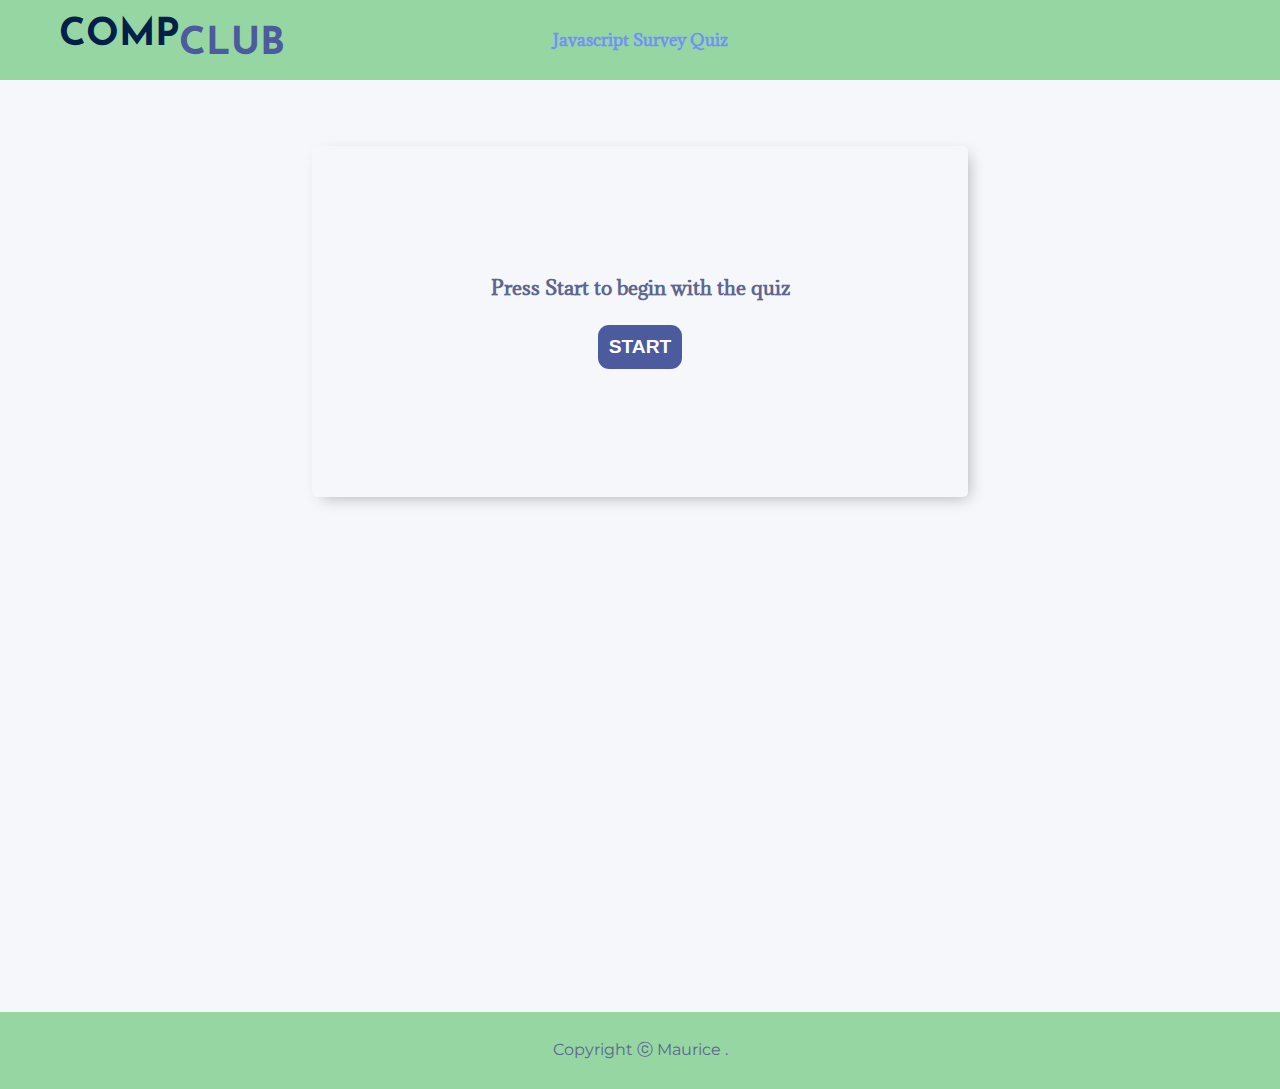
<file: index.html>
<!DOCTYPE html>
<html lang="en">
  <head>
    <meta charset="UTF-8" />
    <meta http-equiv="X-UA-Compatible" content="IE=edge" />
    <meta name="viewport" content="width=device-width, initial-scale=1.0" />
    <title>Quiz Board</title>
    <link
      href="https://fonts.googleapis.com/css2?family=Actor&family=Adamina&family=Josefin+Sans:wght@100;200;300;400;500;600;700&family=Montserrat:wght@100;200;300;400;500;600;700;800;900&display=swap"
      rel="stylesheet"
    />
    <link rel="stylesheet" href="./assets/css/styles.css" />
  </head>
  <body>
    <nav>
      <div class="navMenu">
        <div class="logo">
          <h1>
            <span class="logoTitle">COMP</span
            ><span class="logoSubTitle">CLUB</span>
          </h1>
        </div>
        <div class="pageTitle">Javascript Survey Quiz</div>
        <div class="navButton"></div>
      </div>
    </nav>
    <section id="home">
      <div id="heading" class="landingHeader">
        <h3>Press Start to begin with the quiz</h3>
        <button class="startButton" type="submit">
          <a href="./assets/pages/quiz.html">START</a>
        </button>
      </div>
    </section>
    <div class="footer">
      <p class="footerText">
        Copyright ⓒ
        <a
          href="https://github.com/moryno"
          target="_blank"
          rel="noopener noreferrer"
          >Maurice</a
        >
        .
      </p>
    </div>
    <script src="./assets/js/quiz.js"></script>
  </body>
</html>
</file>
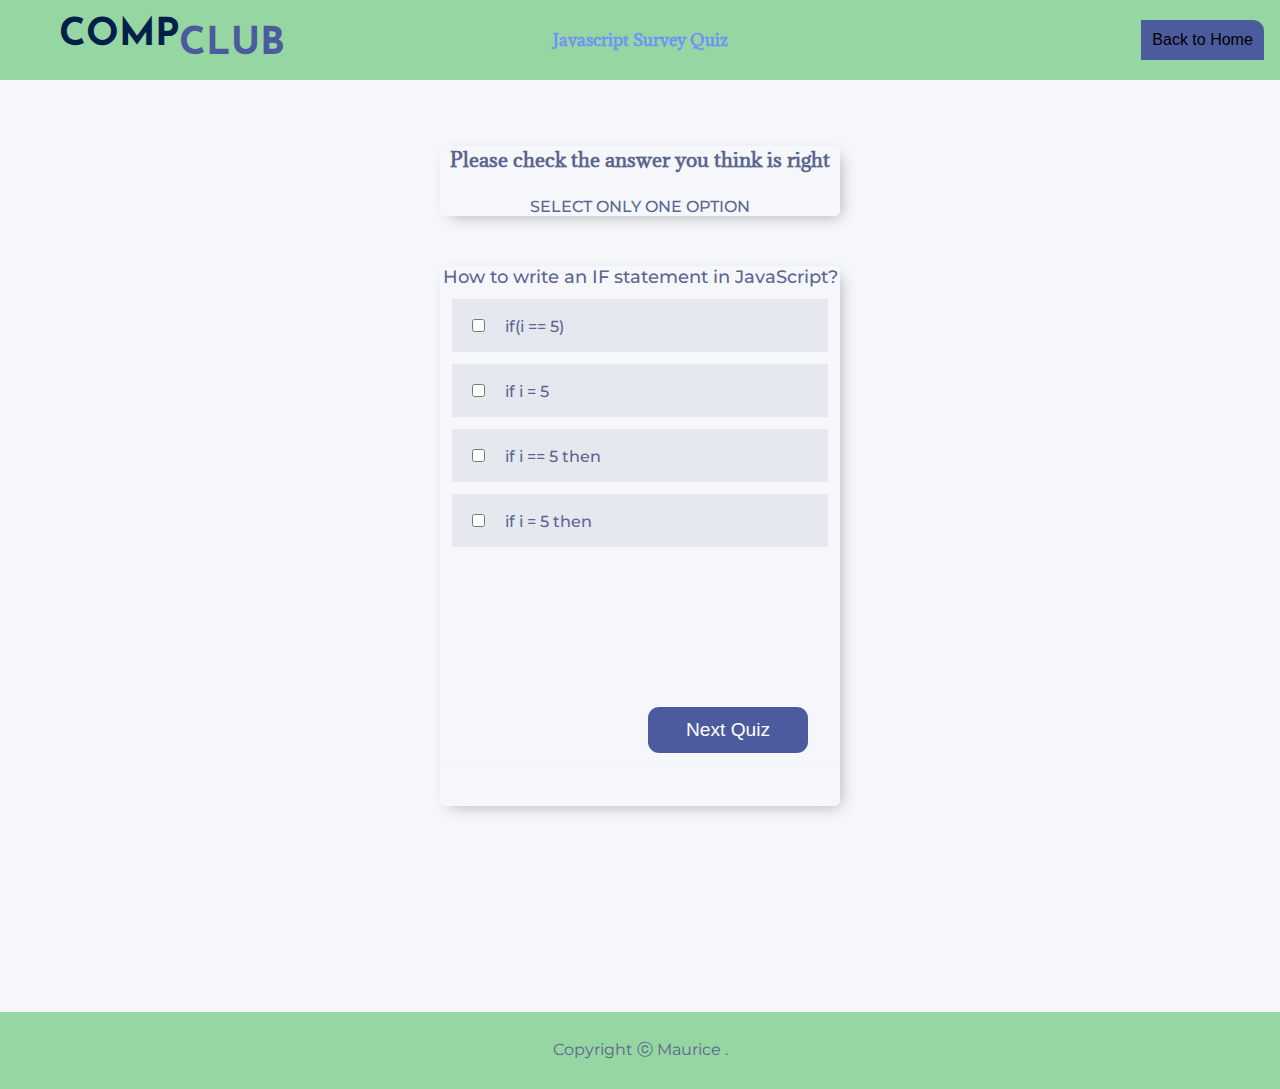
<file: assets/pages/quiz.html>
<!DOCTYPE html>
<html lang="en">
  <head>
    <meta charset="UTF-8" />
    <meta http-equiv="X-UA-Compatible" content="IE=edge" />
    <meta name="viewport" content="width=device-width, initial-scale=1.0" />
    <title>Quiz Board</title>
    <link
      href="https://fonts.googleapis.com/css2?family=Actor&family=Adamina&family=Josefin+Sans:wght@100;200;300;400;500;600;700&family=Montserrat:wght@100;200;300;400;500;600;700;800;900&display=swap"
      rel="stylesheet"
    />
    <link rel="stylesheet" href="../css/styles.css" />
  </head>
  <body>
    <nav>
      <div class="navMenu">
        <div class="logo">
          <h1>
            <span class="logoTitle">COMP</span
            ><span class="logoSubTitle">CLUB</span>
          </h1>
        </div>
        <div class="pageTitle">Javascript Survey Quiz</div>
        <div class="navButton">
          <button type="submit">
            <a href="../../index.html">Back to Home</a>
          </button>
        </div>
      </div>
    </nav>
    <section id="home">
      <div id="heading">
        <h3>Please check the answer you think is right</h3>
        <p>SELECT ONLY ONE OPTION</p>
      </div>
      <div class="box">
        <div class="wrapper">
          <div id="form">
            <div class="item currentSlide">
              <p>How to write an IF statement in JavaScript?</p>

              <div class="inputContainer">
                <ul>
                  <li>
                    <input
                      class="selected"
                      type="checkbox"
                      name="quiz1"
                      value="correct"
                      onclick="checkedBox(this)"
                    />if(i == 5)
                  </li>
                  <li>
                    <input
                      class="selected"
                      type="checkbox"
                      name="quiz1"
                      value="wrong"
                      onclick="checkedBox(this)"
                    />if i = 5
                  </li>
                  <li>
                    <input
                      class="selected"
                      type="checkbox"
                      name="quiz1"
                      value="wrong"
                      onclick="checkedBox(this)"
                    />if i == 5 then
                  </li>
                  <li>
                    <input
                      class="selected"
                      type="checkbox"
                      name="quiz1"
                      value="wrong"
                      onclick="checkedBox(this)"
                    />if i = 5 then
                  </li>
                </ul>
              </div>
              <button class="nextQuiz">Next Quiz</button>
            </div>
            <div class="item">
              <p>Where is the correct place to insert a JavaScript?</p>
              <div class="inputContainer">
                <ul>
                  <li>
                    <input
                      class="selected"
                      type="checkbox"
                      name="quiz1"
                      value="wrong"
                      onclick="checkedBox(this)"
                    />
                    The head section
                  </li>
                  <li>
                    <input
                      class="selected"
                      type="checkbox"
                      name="quiz1"
                      value="correct"
                      onclick="checkedBox(this)"
                    />The body section
                  </li>
                  <li>
                    <input
                      class="selected"
                      type="checkbox"
                      name="quiz1"
                      value="wrong"
                      onclick="checkedBox(this)"
                    />Both the head section and body section
                  </li>
                </ul>
              </div>
              <button class="prevQuiz">Prev Quiz</button>
              <button class="nextQuiz">Next Quiz</button>
            </div>
            <div class="item">
              <p>The external JavaScript file must contain the script tag.</p>
              <div class="inputContainer">
                <ul>
                  <li>
                    <input
                      class="selected"
                      type="checkbox"
                      name="quiz1"
                      value="correct"
                      onclick="checkedBox(this)"
                    />True
                  </li>
                  <li>
                    <input
                      class="selected"
                      type="checkbox"
                      name="quiz1"
                      value="wrong"
                      onclick="checkedBox(this)"
                    />
                    False
                  </li>
                </ul>
              </div>
              <button class="prevQuiz">Prev Quiz</button>
              <button class="nextQuiz">Next Quiz</button>
            </div>
            <div class="item">
              <p>How do you create a function in JavaScript?</p>
              <div class="inputContainer">
                <ul>
                  <li>
                    <input
                      class="selected"
                      type="checkbox"
                      name="quiz1"
                      value="wrong"
                      onclick="checkedBox(this)"
                    />function:myFunction()
                  </li>
                  <li>
                    <input
                      class="selected"
                      type="checkbox"
                      name="quiz1"
                      value="correct"
                      onclick="checkedBox(this)"
                    />function = myFunction()
                  </li>
                  <li>
                    <input
                      class="selected"
                      type="checkbox"
                      name="quiz1"
                      value="wrong"
                      onclick="checkedBox(this)"
                    />function myFunction
                  </li>
                </ul>
              </div>
              <button class="prevQuiz">Prev Quiz</button>
              <button class="nextQuiz">Next Quiz</button>
            </div>
            <div class="item">
              <p>How do you call a function named "myFunction"?</p>
              <div class="inputContainer">
                <ul>
                  <li>
                    <input
                      class="selected"
                      type="checkbox"
                      name="quiz1"
                      value="wrong"
                      onclick="checkedBox(this)"
                    />call myFunction
                  </li>
                  <li>
                    <input
                      class="selected"
                      type="checkbox"
                      name="quiz1"
                      value="correct"
                      onclick="checkedBox(this)"
                    />myfunction()
                  </li>
                  <li>
                    <input
                      class="selected"
                      type="checkbox"
                      name="quiz1"
                      value="wrong"
                      onclick="checkedBox(this)"
                    />call function myFunction
                  </li>
                </ul>
              </div>
              <button class="refresh" onclick="window.location.reload(true)">
                Retake Quiz
              </button>
              <button class="submit" onclick="onSubmit()">Submit</button>
            </div>
          </div>
        </div>
      </div>
    </section>
    <div class="footer">
      <p class="footerText">
        Copyright ⓒ
        <a
          href="https://github.com/moryno"
          target="_blank"
          rel="noopener noreferrer"
          >Maurice</a
        >
        .
      </p>
    </div>
    <script src="../js/quiz.js"></script>
  </body>
</html>
</file>
<file: assets/css/styles.css>
*{
    padding: 0;
    margin: 0;
}
body {
    padding: 0;
    margin: 0;
    background-color: rgb(245, 247, 251);
    color: rgb(93,102,144);
    font-family: 'Montserrat', sans-serif;
    
}

/* .............................. NAVIGATION SECTION ........................... */
#home, #landing {
    height: 100vh;
    padding: 1rem ;
}
nav {
    padding: 1rem;
    background-color: #95d6a2;
}
nav > .navMenu {
    display: flex;
    align-items: center;
    justify-content: center;
    
}

nav > .navMenu > .logo {
    flex: 1;
    color: #00204a;
    display: flex;
    justify-content: center;
    font-family: 'Josefin Sans', sans-serif;
    font-size: 1.2rem;
}

.logoSubTitle {
    vertical-align: sub;
    color: #4c5a9e;
}

nav > .navMenu > .pageTitle {
    flex: 2;
    display: flex;
    justify-content: center ;
    font-family: 'Adamina', serif;
    color:#7291f6;
    font-weight: 600;
}

nav > .navMenu > .navButton {
    flex: 1;
    display: flex;
    justify-content:flex-end;
}
nav > .navMenu > .navButton > button {
    padding: 0.7rem;
    border: none;
    cursor: pointer;
    background-color: #4c5a9e;
    border-top-right-radius: 0.7rem;
    font-weight: 500;
    font-size: 1rem;
}
/* .............................. HEADING SECTION ........................................... */

#heading, .box {
    max-width: 25rem;
    margin: 3.125rem auto;
    border-radius: 5px;
    box-shadow: 5px 5px 15px -5px rgba(0, 0, 0, 0.3);
    position: relative;
    
    
}
#heading {
    text-align: center;
}
.landingHeader{
    padding: 8rem;
    
}

#heading > h3 {
    font-family: 'Adamina', serif;
    font-weight: 600;
    font-size: 1.2rem;
    margin-bottom: 1.5rem;
}
#heading > p {
    font-size: 1rem;
    font-weight: 500;   
}
#heading > button {
    padding: 0.7rem;
    font-weight: 600;
    border-radius: 0.7rem;
    border: none;
    background-color: #4c5a9e;
    color: #fff;
    font-size: 1.2rem;
    cursor: pointer;

}

 a {
    text-decoration: inherit;
    color: inherit;
}
/* ................................ FORM SECTION ................................................ */
.box{
    height: 60%;
  
}

.wrapper {
    position: relative;
    height: 100%;
    overflow: hidden;
   
    
    
}

.item {
    position: absolute;
    top:0;
    bottom: 0;
    width: 100%;
    height: 55vh;
    display: flex;
    flex-direction: column;
    border-bottom: 1px solid #f1f1f1;
    transition: transform 250ms ease-in;
   
  }
.item > p {
    
      text-align: center;
      font-size: 1.1rem;
      font-weight: 500;
}

li {
    list-style: none;
    margin: 0.75rem;
    background: #e5e8ee;
    font-weight: 500;
}
li:hover {
    background: #f1f1f1;
    transition: all 250ms ease;
    font-weight: 600;
}


input[type="checkbox"] {
    margin: 20px;
    cursor: pointer;
}

.item > button{
    position: absolute;  
    bottom: 0.5rem;
    width: 40%;
    padding: 0.725rem;
    border-radius: 0.7rem;
    border: none;
    background-color: #4c5a9e;
    color: #fff;
    font-size: 1.2rem;
    cursor: pointer;   
}
.item > button:hover, #heading > button:hover, nav > .navMenu > .navButton > button:hover {
   background-color: #7291f6; 
   transition: all 250ms ease;
   font-weight: 600;
}
.nextQuiz {
    right: 2rem;
}
.prevQuiz, .refresh{
   left: 1rem
}
.submit {
    right: 2rem;
}
.footer {
    
    text-align: center;
    padding: 1.75rem;
    background-color: #95d6a2;
  }
  


/* MEDIA QUERY */

@media only screen and (max-width: 480px) {
   #home{
    padding: 1rem;
   }
   nav > .navMenu {
    justify-content: space-around; 
    }
    nav > .navMenu > .logo {
        font-weight: bold;
        font-size: 0.7rem;
    }
    nav > .navMenu > .pageTitle {
       font-size: 0.7rem;
    }
    nav > .navMenu > .navButton > button {
     
        border-top-right-radius: 0;
        font-weight: 500;
        font-size: 0.7rem;
    }
    
    .item > button{
         font-size: 1rem;
         cursor: pointer;  
     }







}
</file>
